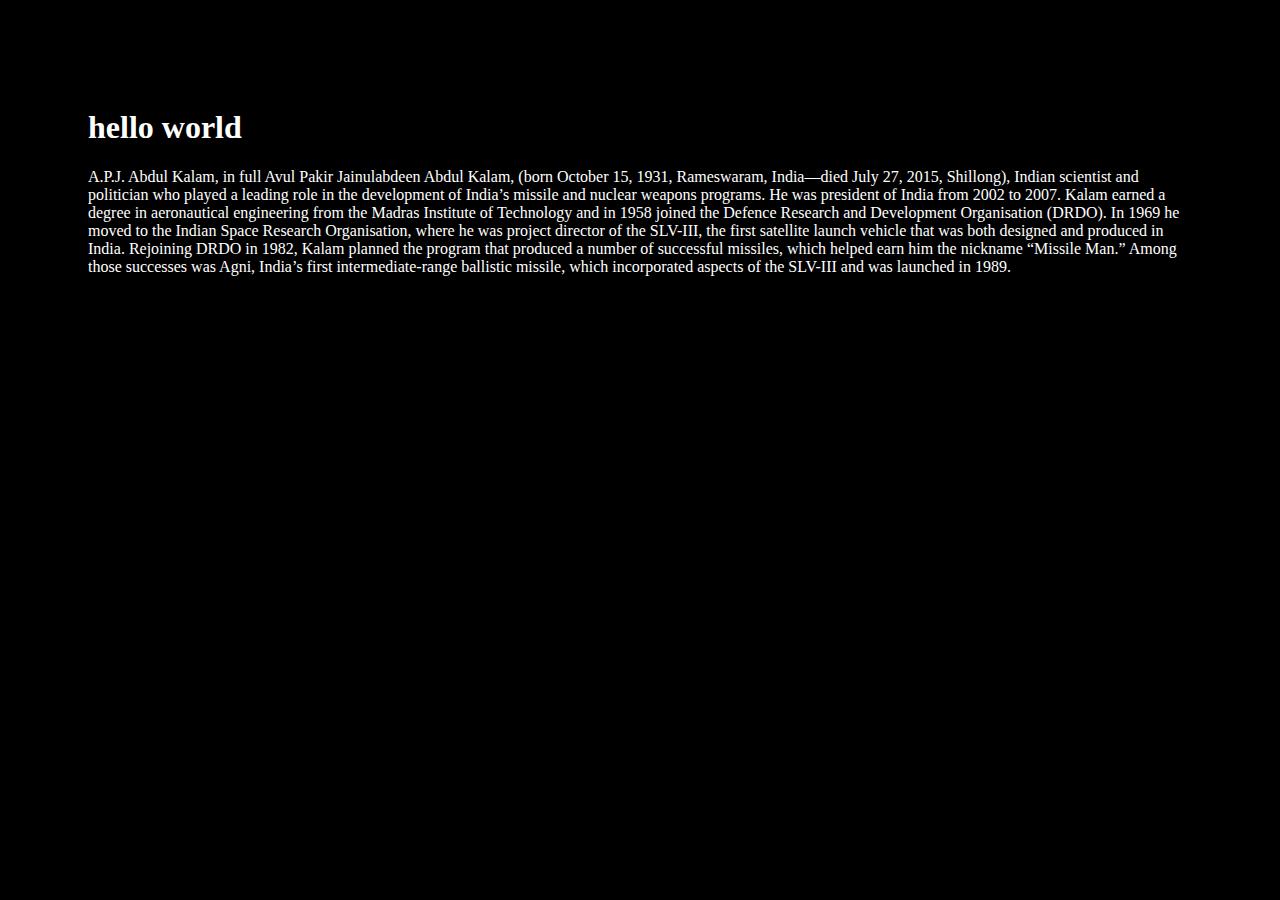
<file: index.html>
<!DOCTYPE html>
<html lang="en">
  <head>
    <meta charset="UTF-8" />
    <meta http-equiv="X-UA-Compatible" content="IE=edge" />
    <meta name="viewport" content="width=device-width, initial-scale=1.0" />
    <title>sample</title>
    <link rel="stylesheet" href="./style.css" />
  </head>
  <body>
    <h1 class="heading">hello world</h1>
    <p>
      A.P.J. Abdul Kalam, in full Avul Pakir Jainulabdeen Abdul Kalam, (born
      October 15, 1931, Rameswaram, India—died July 27, 2015, Shillong), Indian
      scientist and politician who played a leading role in the development of
      India’s missile and nuclear weapons programs. He was president of India
      from 2002 to 2007. Kalam earned a degree in aeronautical engineering from
      the Madras Institute of Technology and in 1958 joined the Defence Research
      and Development Organisation (DRDO). In 1969 he moved to the Indian Space
      Research Organisation, where he was project director of the SLV-III, the
      first satellite launch vehicle that was both designed and produced in
      India. Rejoining DRDO in 1982, Kalam planned the program that produced a
      number of successful missiles, which helped earn him the nickname “Missile
      Man.” Among those successes was Agni, India’s first intermediate-range
      ballistic missile, which incorporated aspects of the SLV-III and was
      launched in 1989.
    </p>
    <script>
      let heading = document.querySelector(".heading");

      heading.addEventListener("toggle", () => {
        heading.style.backgroundColor = "red";
      });

      let paraColorChange = document.querySelector("p");

      paraColorChange.addEventListener("mouseover", () => {
        paraColorChange.style.color = "red";
      });
    </script>
  </body>
</html>
</file>
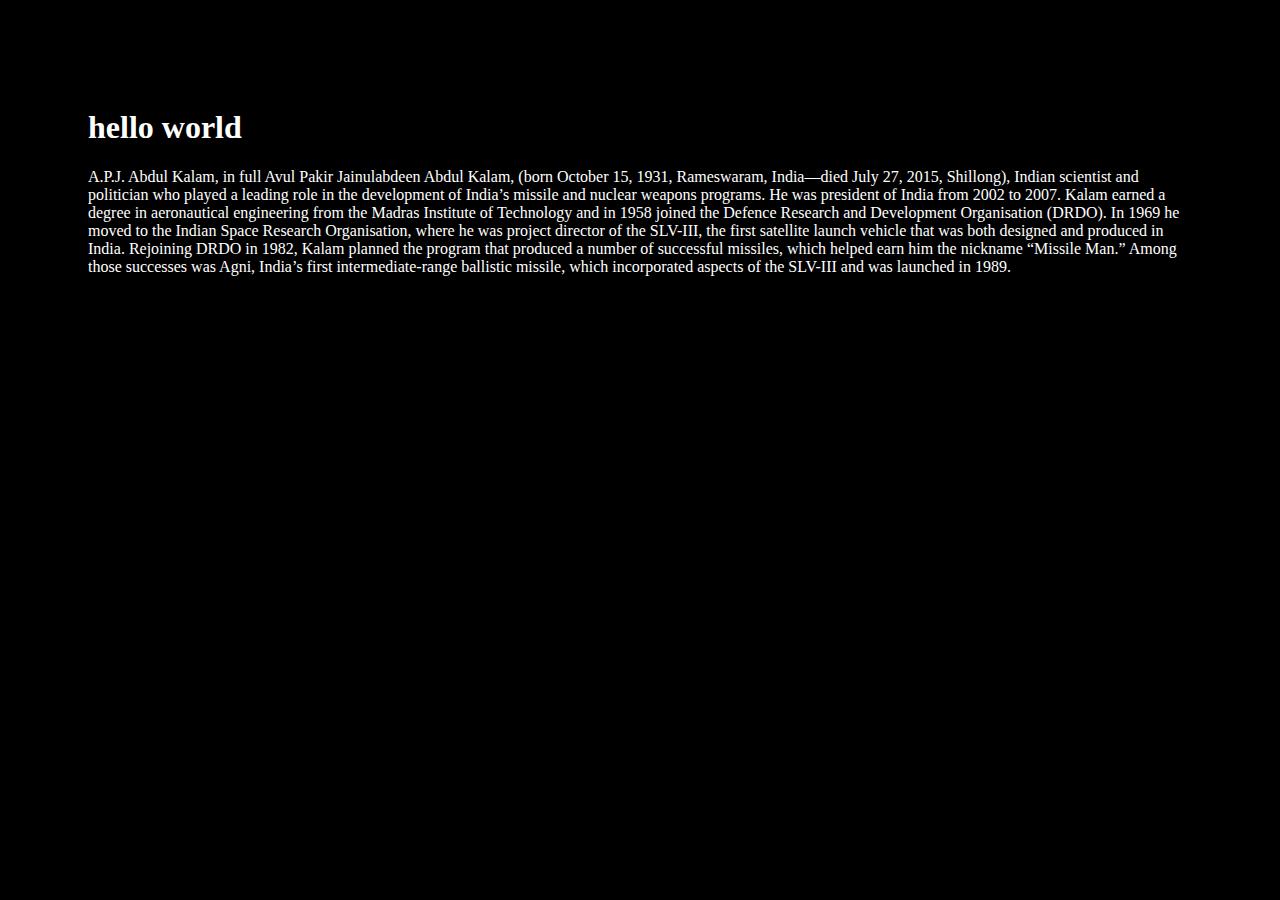
<file: sampleJs/index.html>
<!DOCTYPE html>
<html lang="en">
  <head>
    <meta charset="UTF-8" />
    <meta http-equiv="X-UA-Compatible" content="IE=edge" />
    <meta name="viewport" content="width=device-width, initial-scale=1.0" />
    <title>sample</title>
    <link rel="stylesheet" href="./style.css" />
  </head>
  <body>
    <h1 class="heading">hello world</h1>
    <p>
      A.P.J. Abdul Kalam, in full Avul Pakir Jainulabdeen Abdul Kalam, (born
      October 15, 1931, Rameswaram, India—died July 27, 2015, Shillong), Indian
      scientist and politician who played a leading role in the development of
      India’s missile and nuclear weapons programs. He was president of India
      from 2002 to 2007. Kalam earned a degree in aeronautical engineering from
      the Madras Institute of Technology and in 1958 joined the Defence Research
      and Development Organisation (DRDO). In 1969 he moved to the Indian Space
      Research Organisation, where he was project director of the SLV-III, the
      first satellite launch vehicle that was both designed and produced in
      India. Rejoining DRDO in 1982, Kalam planned the program that produced a
      number of successful missiles, which helped earn him the nickname “Missile
      Man.” Among those successes was Agni, India’s first intermediate-range
      ballistic missile, which incorporated aspects of the SLV-III and was
      launched in 1989.
    </p>
    <script>
      let heading = document.querySelector(".heading");

      heading.addEventListener("click", () => {
        heading.style.backgroundColor = "red";
      });

      let paraColorChange = document.querySelector("p");

      paraColorChange.addEventListener("mouseover", () => {
        paraColorChange.style.color = "red";
      });
    </script>
  </body>
</html>
</file>
<file: style.css>
body {
  padding: 5rem;
  color: white;
  background-color: black;
}
</file>
<file: sampleJs/style.css>
body {
  padding: 5rem;
  color: white;
  background-color: black;
}
</file>
